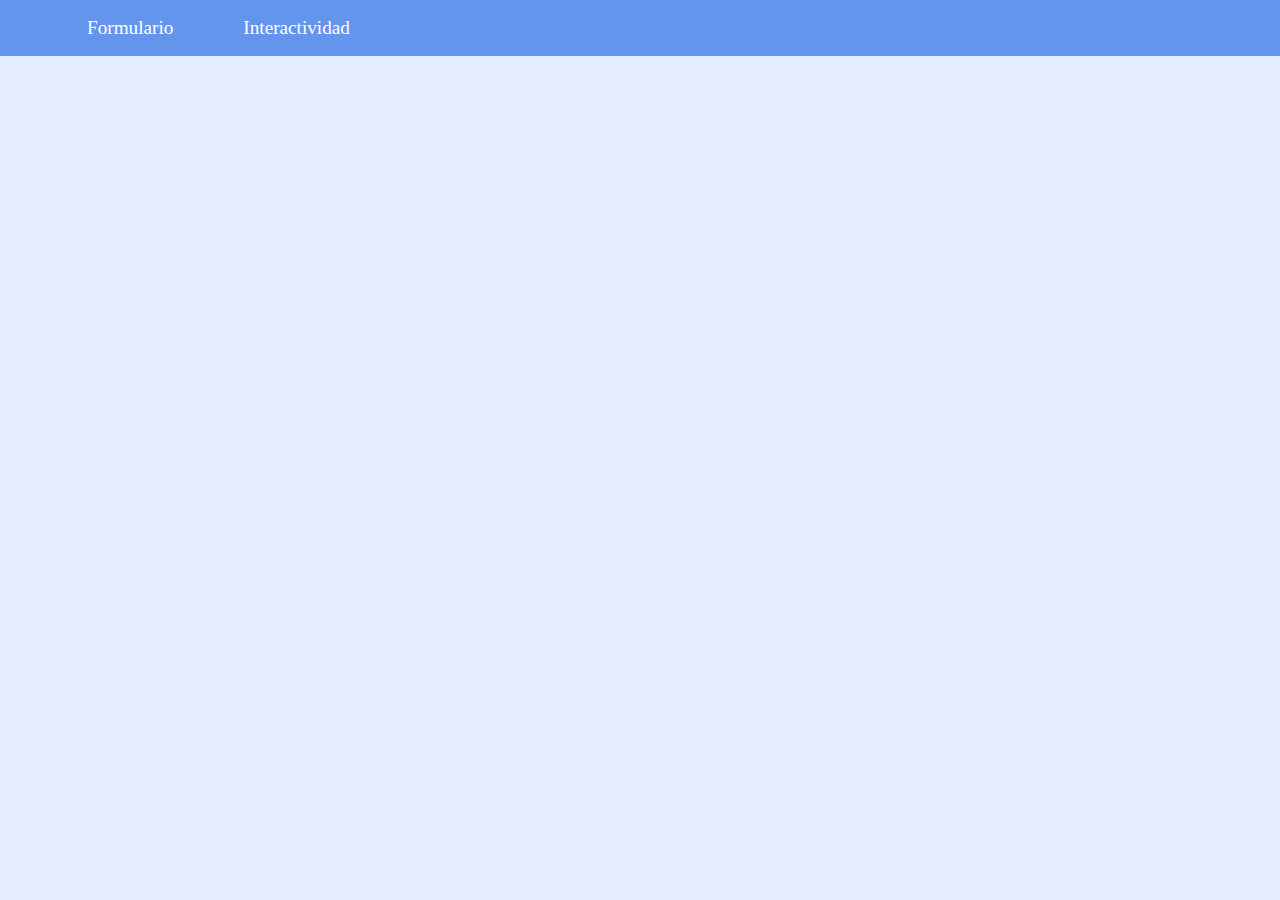
<file: index.html>
<!DOCTYPE html>
<html xmlns="http://www.w3.org/1999/xhtml">
    <head>
        <meta charset="UTF-8">
        <meta name="viewport" content="width=device-width, initial-scale=1, maximum-scale=1, user-scalable=no">
        <link rel="stylesheet" href="estils.css">
        <title>Formulario</title>
    </head>
    <body>
        <!-- Navbar -->
        <nav>
            <a href="./index.html" id="opcactual">Formulario</a>
            <a href="./interaccio.html">Interactividad</a>
        </nav>
    </body>
</html>
</file>
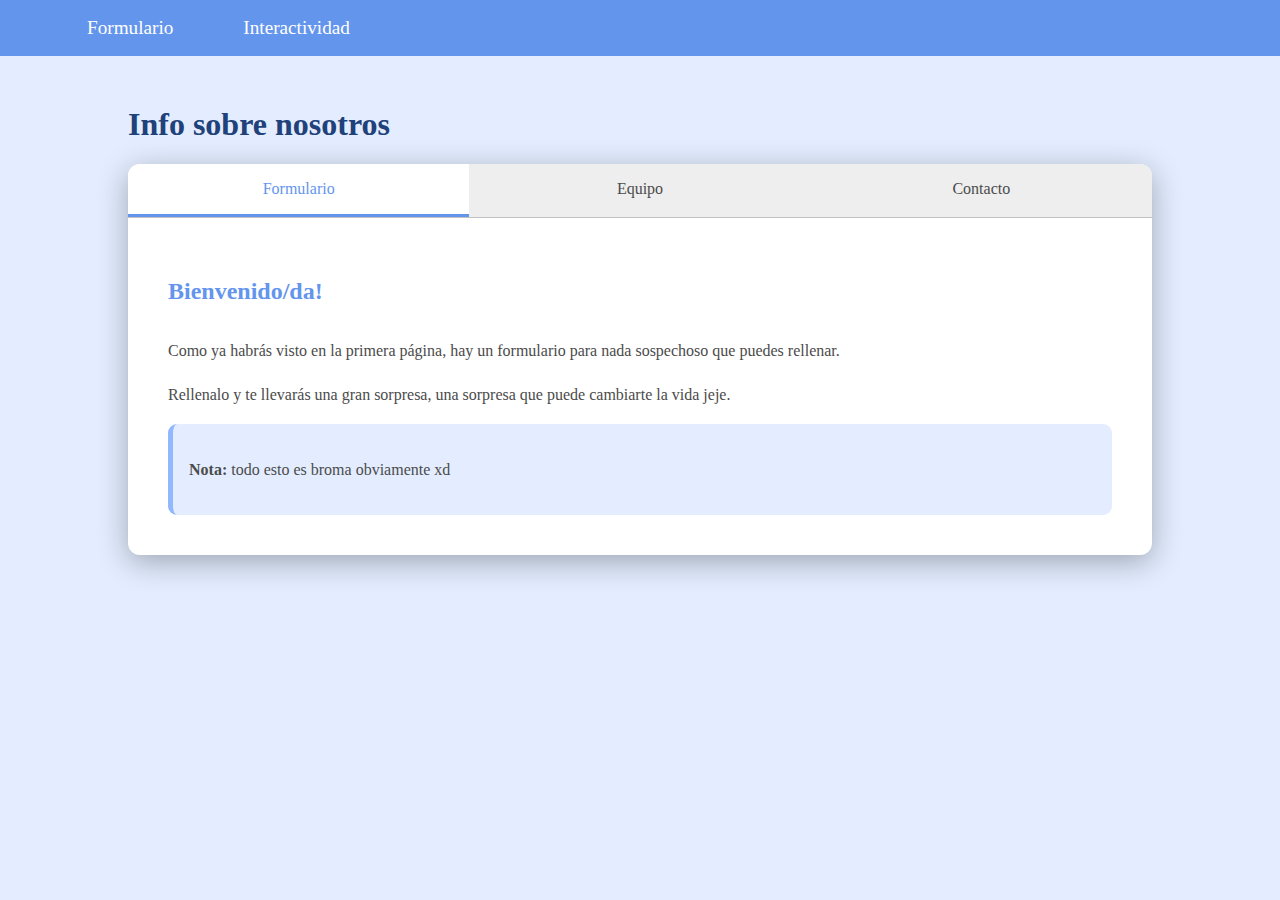
<file: interaccio.html>
<!DOCTYPE html>
<html xmlns="http://www.w3.org/1999/xhtml">
    <head>
        <meta charset="UTF-8">
        <meta name="viewport" content="width=device-width, initial-scale=1, maximum-scale=1, user-scalable=no">
        <link rel="stylesheet" href="estils.css">
        <link rel="icon" href="./assets/img/logoazul.png">
        <title>Interactividad con CSS</title>
    </head>
    <body id="pagina-interaccio">
        <!-- Navbar -->
        <nav>
            <a href="./index.html">Formulario</a>
            <a href="./interaccio.html" id="opcactual">Interactividad</a>
        </nav>
        <div class="contenedor">
            <h1>Info sobre nosotros</h1>
            <!-- Pestañas CSS -->
            <div class="tabs">
                <!-- input type="radio", name="tab" -->
                <input type="radio" name="tab" id="tab1" checked>
                <input type="radio" name="tab" id="tab2">
                <input type="radio" name="tab" id="tab3">
                <!-- label botones -->
                <div class="tab_botones">
                    <label class="tab_boton tab_boton1" for="tab1">Formulario</label>
                    <label class="tab_boton tab_boton2" for="tab2">Equipo</label>
                    <label class="tab_boton tab_boton3" for="tab3">Contacto</label>
                </div>
                <!-- Contenido de los tab -->
                <div class="tab-content content-1">
                    <h2>Bienvenido/da!</h2>
                    <p>Como ya habrás visto en la primera página, hay un formulario para nada sospechoso que puedes rellenar.</p>
                    <p>Rellenalo y te llevarás una gran sorpresa, una sorpresa que puede cambiarte la vida jeje.</p>
                    <div class="nota">
                        <p><strong>Nota:</strong> todo esto es broma obviamente xd</p>
                    </div>
                </div>
                <div class="tab-content content-2">
                    <h2>El equipo detrás de esto:</h2>
                    <p>Somos un equipo de profesionales apasionados por la tecnologia y el diseño we...</p>
                    <p>O eso me gustaría decir, pero ni equipo ni profesionales, en realidad solo estoy yo xd</p>
                    <p>Que quien soy? Que más da.</p>
                    <div class="nota">
                        <p><strong>PD:</strong> no sabía que hacer y terminé haciendo esto JAJAJA</p>
                    </div>
                </div>
                <div class="tab-content content-3">
                    <h2>Ponte en contacto conmigo</h2>
                    <p>Dime que opinas de este proyecto.</p>
                    <ul>
                        <li>Email: pato.heujdwwhw@ave.com</li>
                        <li>Teléfono: +34 987654321</li>
                    </ul>
                    <div class="nota">
                        <p><strong>Nota:</strong> Datos falsos como los que has ingresado tu en mi formulario seguro :b</p>
                    </div>
                </div>
            </div>
        </div>
    </body>
</html>
</file>
<file: estils.css>
body{
    padding: 0;
    margin: 0;
    background-color: rgb(227, 237, 255);
}

#fondo_azul{
    background-image: url("./assets/img/fondoazul.jpg"); /* ruta a tu imagen */
    background-size: cover;      /* La imagen cubre toda la pantalla */
    background-position: center; /* Centrada */
    background-repeat: no-repeat; /* No repetir */
    background-attachment: fixed; /* La imagen queda fija al hacer scroll */
    backdrop-filter: blur(10px); /* Difuminación */
}

/* Navbar */
nav{
    background-color: cornflowerblue;
    padding: 17px;
    display: flex;
    justify-content: left;
    position: sticky;
    top: 0;
    z-index: 100;
}

nav a{
    text-decoration: none;
    color: white;
    font-size: larger;
    margin-left: 70px;
    transition: all 0.3s ease-in-out;
}

nav a:hover{
    color: rgb(32, 65, 121);
    letter-spacing: 1.5px;
}

.opcactual{
    padding-bottom: 3px;
    border-bottom: 2px solid white;
}

#opcactual:hover{
    border-bottom: 2px solid rgb(32, 65, 121);
}

    /* Navbar para móvil */
.navbar_movil{
    display: none;
}

@media (max-width: 768px) {
    nav a{
        display: none;
    }

    .navbar_movil{
        display: block;
    }

    .navbar_movil a{
        display: block;
        padding-top: 20px;
    }

    #menu_toggle{
        position: absolute;
        opacity: 0;
    }

    .toggle{
        margin-left: 10px;
        font-size: 30px;
    }

    .menu{
        display: none;
        font-size: 20px;
        margin-left: -50px;
        transition: all 0.3s ease-in-out;
    }

    menu:hover{
        letter-spacing: 1.5px;
    }

    /* Mostrar el menu al darle al icono de 3 rayas horizontales */
    #pagina-interaccio:has(#menu_toggle:checked) .menu,
    #fondo_azul:has(#menu_toggle:checked) .menu{
        display: block;
        animation: animacion_toggle 0.4s;
    }

    @keyframes animacion_toggle {
        from { opacity: 0; transform: translateY(-5px); }
        to { opacity: 1; transform: translateY(0); }
    }
}
    /* ----------------- */
/* ------ */

main{
    display: flex;
    flex-direction: column;
    align-items: center;
}

h1,h2,h3{
    color: rgb(32, 65, 121);
}

/* Formulario */
.titulo_formulario{
    background: white;
    border-radius: 15px;
    box-shadow: 0 5px 50px rgba(0,0,0,0.7);
    padding: 30px 50px;
    width: 77%;
    margin: 40px 0 20px;
    text-align: center;
}

form{
    background: white;
    border-radius: 15px;
    box-shadow: 0 5px 50px rgba(0,0,0,0.7);
    padding: 40px 50px;
    width: 77%;
    margin-bottom: 20px;
}

    /* Campos */
.campo{
    margin-bottom: 50px;
    position: relative;
}

.cosa_campo{
    background-color: white;
    color: rgb(32, 65, 121);
    font-size: 20px;
    left: 15px;
    padding: 0 4px;
    pointer-events: none;
    position: absolute;
    top: 5px;
}

.campo_color{
    margin-bottom: 50px;
    position: relative;
}

.cosa_campo_color{
    background-color: white;
    color: rgb(32, 65, 121);
    font-size: 20px;
    left: 15px;
    padding: 0 4px;
    pointer-events: none;
    position: absolute;
}

.campo_eleccion{
    margin-bottom: 50px;
    text-align: center;
}

.campo_eleccion label{
    font-size: large;
    margin: 10px;
}

@media (max-width: 768px) {
    .titulo_formulario{
        width: 70%;
    }
    
    form{
        width: 70%;
    }
    
    .campo_eleccion{
        display: flex;
        flex-direction: column;
        align-items: baseline;
    }
}
    /* ------ */

        /* Input */
.campo input, select{
    border: 2px solid rgb(145, 183, 255);
    border-radius: 7px;
    font-size: 15px;
    padding: 11px;
    transition: border-color 0.3s ease;
    width: calc(100% - 30px);
}

.campo input:focus, select:focus{
    border-color: rgb(32, 65, 121);
    outline: none;
}

.campo textarea{
    border: 2px solid rgb(145, 183, 255);
    border-radius: 7px;
    font-size: 15px;
    padding: 11px;
    transition: border-color 0.3s ease;
    width: calc(100% - 50px);
}

.campo textarea:focus{
    border-color: rgb(32, 65, 121);
    outline: none;
}

.campo_color input{
    border: 2px solid rgb(145, 183, 255);
    border-radius: 7px;
    transition: border-color 0.3s ease;
    width: calc(100% - 5px);
    height: 70px;
    background-color: white;
}

.campo_color input:focus{
    border-color: rgb(32, 65, 121);
    outline: none;
}
        /* ----- */

.aviso{
    display: none;  /* Por defecto ocultar aviso de error */
    color: red;
    font-size: 13px;
}

input:required:invalid:not(:focus):placeholder-shown + .aviso {   /* Mostrar aviso de error cuando esta vacío el campo */
    display: block;
}

#botones{
    text-align: right;
    margin-bottom: 30px;
}

#boton_submit, #boton_reset{
    border: none;
    border-radius: 10px;
    background-color: cornflowerblue;
    color: white;
    font-size: 17px;
    padding: 7px 17px;
    cursor: pointer;
    transition: background-color 0.2s linear;
    margin-right: 20px;
}

#boton_submit:hover{
    background-color: rgb(32, 65, 121);
}

#boton_reset:hover{
    background-color: rgb(121, 32, 32);
}
/* ---------- */

/* Pestañas CSS */
.contenedor{
    width: 80%;
    margin: 50px auto;
}

@media (max-width: 768px) {
    .contenedor{
        width: 92%;
    }
}

.tabs input{   /* Ocultar */
    display: none;
}

.tabs{  /* base del tab */
    background-color: white;
    border-radius: 12px;
    box-shadow: 0 7px 30px rgba(0,0,0,0.3);
    overflow: hidden;
    margin-bottom: 40px
}

.tab_botones{   /* botones de tab */
    display: flex;
    background-color: rgb(238, 238, 238);
    border-bottom: 1.5px solid rgb(194, 194, 194);
}

.tab_boton{
    border-bottom: 3px solid transparent;
    color: rgb(75, 75, 75);
    cursor: pointer;
    flex: 1;
    padding: 1rem;
    text-align: center;
    transition: all 0.3s linear;
    user-select: none;
}

.tab_boton:hover{
    background-color: rgb(189, 207, 240);
    color: cornflowerblue;
}

    /* Tab actual */
body:has(#tab1:checked) .tab_botones .tab_boton1,
body:has(#tab2:checked) .tab_botones .tab_boton2,
body:has(#tab3:checked) .tab_botones .tab_boton3{
    background: white;
    border-bottom-color: cornflowerblue;
    color: cornflowerblue;
}
    /* ---------- */
    /* contenido de tab escondido */
.tab-content{
    display: none;
    padding: 2.5rem;
    animation: animacion_tab 0.4s ease-in;
}
    /* -------------------------- */

@keyframes animacion_tab{
    from {opacity: 0; transform: translateY(10px);}
    to {opacity: 1; transform: translateY(0);}
}

    /* Contenido de tab que se muestra */
body:has(#tab1:checked) .content-1,
body:has(#tab2:checked) .content-2,
body:has(#tab3:checked) .content-3{
    display: block;
}
    /* ------------------------------- */

    /* decoración del contenido tab */
.tab-content h2{
    color: cornflowerblue;
    margin-bottom: 2rem;
    font-size: 1.5rem;
}

.tab-content p{
    color: rgb(75, 75, 75);
    line-height: 1.7;
}

.tab-content ul{
    color: rgb(75, 75, 75);
    line-height: 2.5;
    margin-left: 2.5rem;
}

@media (max-width: 768px) {
    .tab-content ul{
        margin-left: 0rem;
    }
}

.nota{
    background: rgb(227, 237, 255);
    border-left: 5px solid rgb(145, 183, 255);
    border-radius: 9px;
    margin-top: 1rem;
    padding: 1rem;
}
    /* ---------------------------- */
/* ------------ */

/* Base carousel */
.carousel{
    border-radius: 12px;
    box-shadow: 0 7px 30px rgba(0,0,0,0.3);
    overflow: hidden;
    position: relative;
}

.carousel input{    /* Ocultar */
    display: none;
}

/* Slides container */
.slides{
    display: flex;
    transition: transform 0.6s ease-in-out;
}

.slide{
    align-items: center;
    display: flex;
    font-size: 3rem;
    font-weight: 600;
    justify-content: center;
    min-height: 450px;
    min-width: 100%;
    padding: 2rem 0;
    text-align: center;
}

.slide h1{
    color: white;
}

/* Slide backgrounds */
.slide:nth-child(1) { background-image: url("./assets/img/dia.jpg"); background-size: cover; }
.slide:nth-child(2) { background-image: url("./assets/img/tarde.jpg"); background-size: cover; }
.slide:nth-child(3) { background-image: url("./assets/img/noche.jpg"); background-size: cover; }


/* Slide positioning based on checked radio */
body:has(#slide1:checked) .slides { transform: translateX(0%); }
body:has(#slide2:checked) .slides { transform: translateX(-100%); }
body:has(#slide3:checked) .slides { transform: translateX(-200%); }

/* Navigation arrows */
.flecha{
    align-items: center;
    background-color: rgba(0,0,0,.5);
    border-radius: 50%;
    color: white;
    cursor: pointer;
    display: none;
    font-size: 30px;
    font-weight: bold;
    width: 48px;
    height: 60px;
    padding-bottom: 5px;
    justify-content: center;
    position: absolute;
    top: 41%;
    transition: background-color 0.3s;
    z-index: 10;
}

.flecha:hover{
    background-color: rgba(0,0,0,0.6);
}

.prev { left: 1rem; }
.next { right: 1rem; }

    /* Slide 1: solo ir al posterior */
body:has(#slide1:checked) .flecha_Next1 { display: flex; }

    /* Slide 2: anterior y posterior */
body:has(#slide2:checked) .flecha_Prev2,
body:has(#slide2:checked) .flecha_Next2 { display: flex; }

    /* Slide 3: solo ir al anterior */
body:has(#slide3:checked) .flecha_Prev3 { display: flex; }

/* Puntos de navegacion */
.dots {
    display: flex;
    gap: 0.75rem;
    justify-content: center;
    padding: 20px 0;
}

.dot {
    background-color: rgb(145, 183, 255);
    border-radius: 50%;
    cursor: pointer;
    width: 12px;
    height: 12px;
    transition: all 0.3s ease;
}

.dot:hover {
    transform: scale(1.2);
}

/* Punto actual donde estas situado */
body:has(#slide1:checked) .dots label:nth-child(1),
body:has(#slide2:checked) .dots label:nth-child(2),
body:has(#slide3:checked) .dots label:nth-child(3){
    background: rgb(32, 65, 121);
    transform: scale(1.3);
}
</file>
